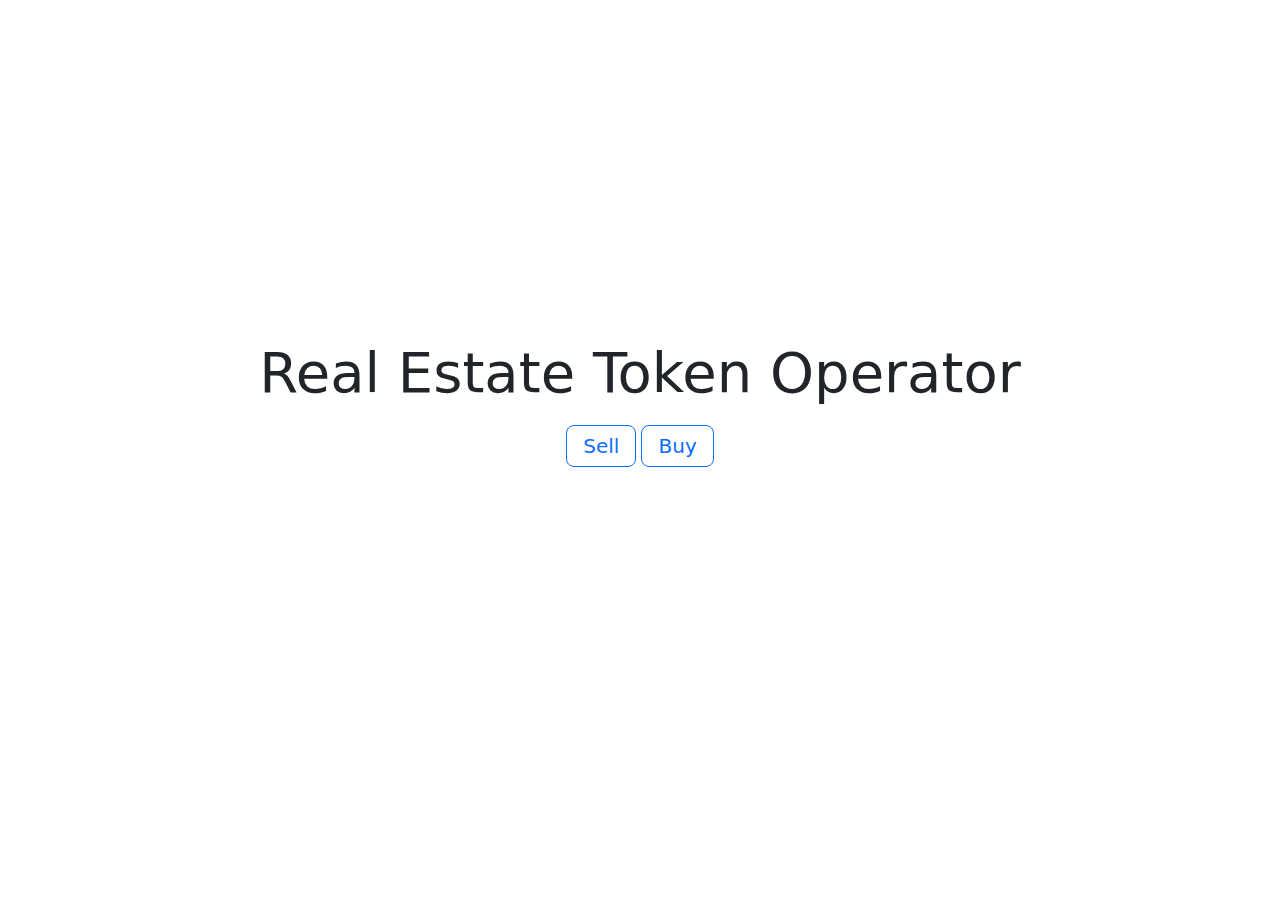
<file: index.html>
<!DOCTYPE html>
<html lang="en">
    <head>
        <title>FYP</title>
		<meta charset="utf-8" />
		<meta name="viewport" content="width=device-width, initial-scale=1" />
		<!--CSS-->
		<link rel="stylesheet" href="./resources/index.css" />
		<!--bootstrap 5-->
		<link href="https://cdn.jsdelivr.net/npm/bootstrap@5.3.3/dist/css/bootstrap.min.css" rel="stylesheet" />
		<script src="https://cdn.jsdelivr.net/npm/bootstrap@5.3.3/dist/js/bootstrap.bundle.min.js"></script>
    </head>
    <body>
        <div class="container text-center">
            <h1 class="display-4">Real Estate Token Operator</h1>
            <div class="mt-4">
              <a href="seller.html" class="btn btn-outline-primary btn-lg d-inline">Sell</a>
              <a href="#" class="btn btn-outline-primary btn-lg d-inline">Buy</a>
            </div>
            </body>
</html>
</file>
<file: resources/index.css>
html,
    body {
      height: 100%;
      display: flex;
      align-items: center;
      justify-content: center;
    }

    .container {
      text-align: center;
      margin-top: -100px;
    }

    .btn-container {
      display: flex;
      justify-content: center;
      margin-top: 50px;
    }
</file>
